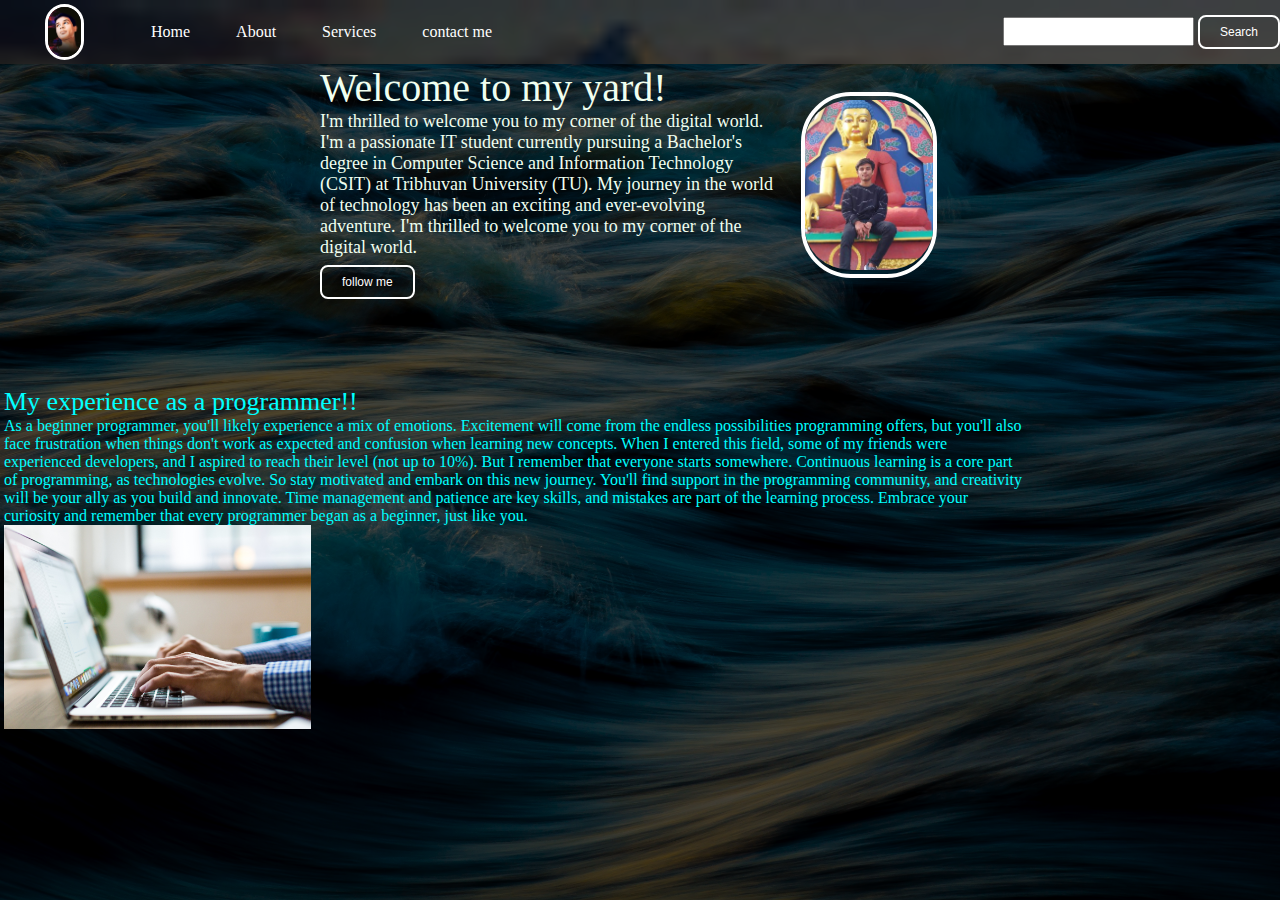
<file: INDEX.HTml>
<!DOCTYPE html>
<html lang="en">
<head>
    <meta charset="UTF-8">
    <meta name="viewport" content="width=device-width, initial-scale=1.0">
    <title>Shesh raj paudel</title>
    <link rel="stylesheet" href="style.css">
</head>
<body>
   <nav class="navbar background">
    <ul class="nav-list">
        <div class="logo"><img src="lofgo.jpg" alt="logo"> </div>
        <li> <a href="#home">Home</a></li>
        <li> <a href="#about">About</a></li>
        <li> <a href="#services">Services</a></li>
        <li> <a href="#contact">contact me</a></li>
        
    </ul>
    <div class="rightNav">
    <input type="text" name="search" id="search">
    <button class="btn btn-sm">Search</button>
</div>
   </nav>
   <section class=""background firstsection>
      <div class="box-main">
      <div class="firstHalf">
        <p class="text-big">Welcome to my yard! </p>
        <p class="text-small"> I'm thrilled to welcome you to my corner of the digital world.
            I'm a passionate IT student currently pursuing a Bachelor's degree in Computer Science and Information Technology (CSIT) at Tribhuvan University (TU). 
            My journey in the world of technology has been an exciting and ever-evolving adventure.
            I'm thrilled to welcome you to my corner of the digital world. 
            <div class="button">
                <!-- <button></button> -->
                <button class="btn">follow me</button>
            </div>
 </p>
     </div>
      <div class="secondHalf">
        <img src="img.jpg" alt="image">
        </div>
    </div>
   </section>
</section>
<section class="secRight">
    <div class="paragraphs-and-photo">
        <div class="text-content">
            <p class="sectionTag"> My experience as a programmer!! </p>
            <div class="paras">
            <p class="sectionSubTag"> As a beginner programmer, you'll likely experience a mix of emotions.
                Excitement will come from the endless possibilities programming offers, but you'll also face frustration when things don't work as expected and confusion when learning new concepts.
                When I entered this field, some of my friends were experienced developers, and I aspired to reach their level (not up to 10%). But I remember that everyone starts somewhere. Continuous learning is a core part of programming, as technologies evolve. So stay motivated and embark on this new journey.
                You'll find support in the programming community, and creativity will be your ally as you build and innovate. Time management and patience are key skills, and mistakes are part of the learning process. Embrace your curiosity and remember that every programmer began as a beginner, just like you.
            </p>
        
        <div class="thumbnail">
            <img src="laptop.jpg" alt="mount everest">
        </div>
    </div>
    </div>
</section>


</body>
</html>
</file>
<file: style.css>
*{
    margin :0;
    padding : 0;
}
.logo{
  width:20%;
  display: flex;
  justify-content: center;
}
.logo img{
  width: 33px;
  border: 3px solid white;
  border-radius: 50px;
}
.navbar{
    display :flex;
    align-items: center;
    justify-content: center;
    position: sticky;
    top: 0;
    cursor: pointer;
}
.nav-list{
  width:50%;
  /* background-color: black; */
  display: flex;
  /* justify-content: center; */
  align-items: center;
} 
.nav-list li{
 list-style: none;
 list-style: none;
    padding: 23px;
}

.nav-list li a{
 text-decoration: none;
 color: white;
}
.nav-list li a:hover{
 text-decoration: none;
 color: orangered;
}
.rightNav{
  /* background-color: blueviolet; */
  width: 50%;
  text-align: right;
}
#search{
  padding:5px;
  font-size: 17 px;
  border:px solid orangered;

}
.background{
  background : rgba(0, 0, 0, 0.7) url('bg5.jpg');
  background-size:cover;
  background-blend-mode: darken;
}
body {
  background: rgba(0, 0, 0, 0.7) url('bg3.jpg') no-repeat fixed center;
  background-size: cover;
  background-blend-mode: darken;
}
.firstsection{
  height:100vh;
}
.firstHalf{
  width:75%;
  display: flex;
  flex-direction: column;
  justify-content: center;

}
.secondHalf{
  width:30%
}

/* .box-main{
  display: flex;
  justify-content: center;
  align-items: center;
  color: honeydew;
  font-family: cursive;
} */
.box-main {
  display: flex;
  justify-content: center;
  align-items: center;
  color: honeydew;
  font-family: cursive;
  max-width: 50%;
  margin: auto;
  height:80%
}
.secondHalf img{
  width:70%;
  padding: 4px 0;
border: 4px solid white;
border-radius: 50px;
display: block;
margin: auto;
}
.text-big{
  font-size: 40px;
}
.text-small{
  font-size: 18px;
}
.btn{
  padding: 8px 20px;
  margin: 7px 0;
  border: 2px solid white;
  border-radius: 8px;
  font-size: 12px;
  background: none;
  cursor: pointer;
  color: white;
}
.secRight{
   height: 500px;
   display: flex;
   flex-direction: column-reverse;
   align-items: center;
   justify-content: space-evenly;
   max-width:80%;
   color: aqua;
   padding: 4px;
}
.sectionTag{
    font-size: 26px ;
}
.sectionSubTag{
    font: size 18px;
}
.thumbnail img{
    width:30%;
 
    justify-content: space-evenly;
}
</file>
